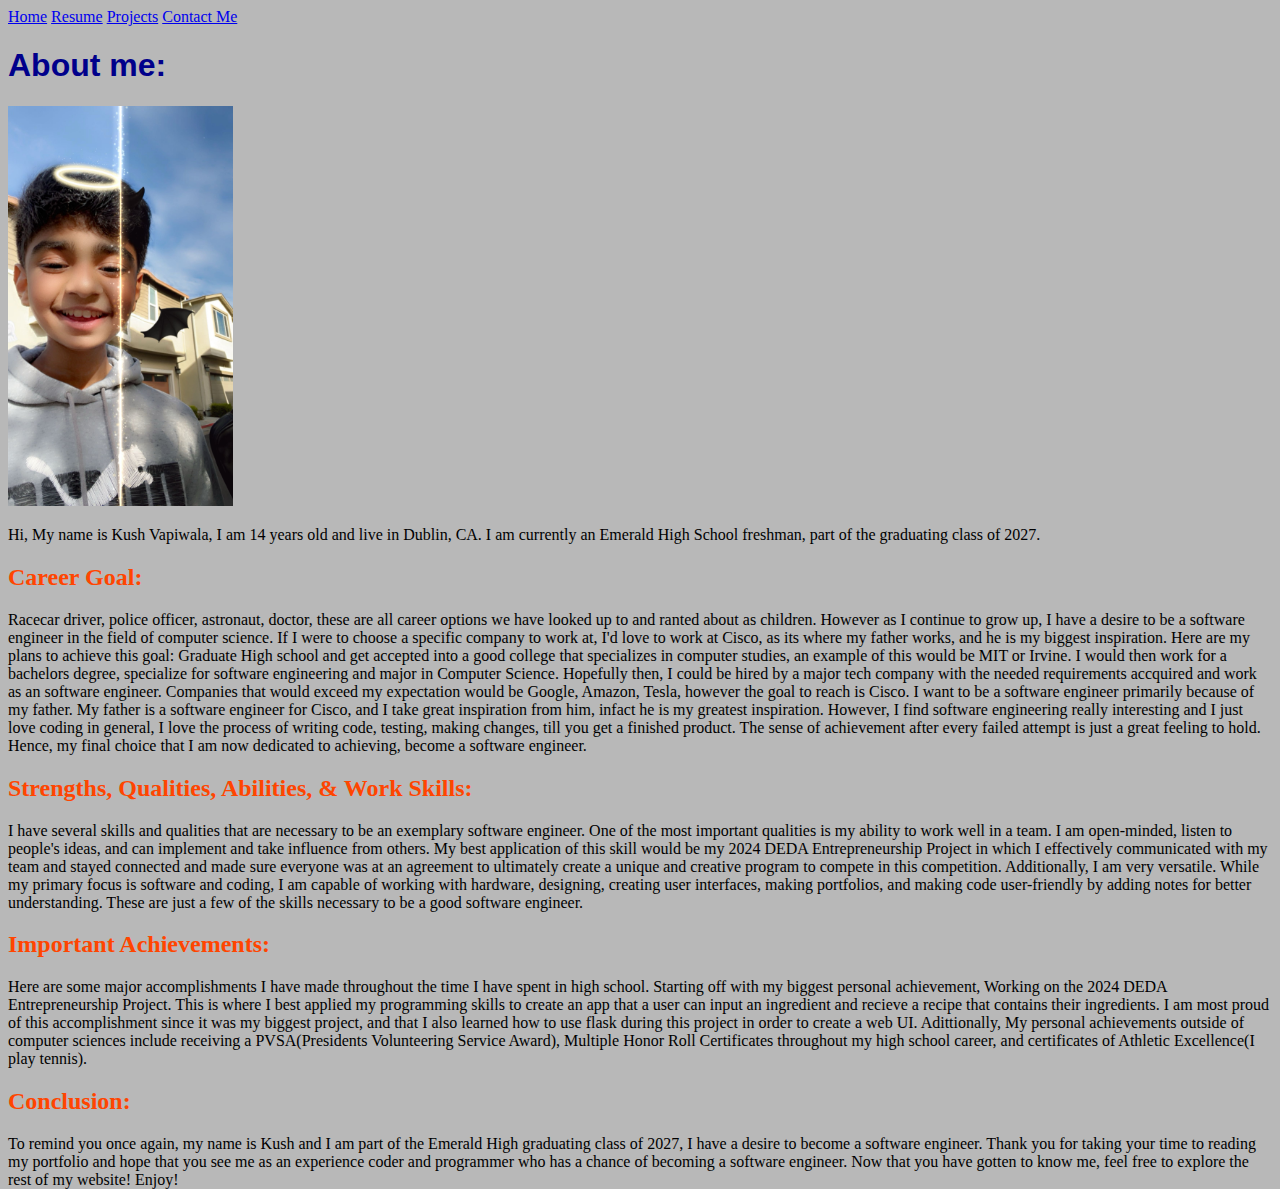
<file: index.html>
<!DOCTYPE html>
<html lang="en">
<head>
  <meta charset="UTF-8">
  <meta http-equiv="X-UA-Compatible" content="IE=edge">
  <meta name="viewport" content="width=device-width, initial-scale=1.0">
  <title>Personal Portfolio</title>
  <link rel="stylesheet" href="about me.css">
  <style>
    h1{
        color: darkblue;
        font-family: 'Lucida Sans', 'Lucida Sans Regular', 'Lucida Grande', 'Lucida Sans Unicode', Geneva, Verdana, sans-serif;
    }
    h2{
      color: orangered;
    }
  </style>
</head>
<body>
  <div class= "topnav">
    <a class= "active" href= "index.html">Home</a>
    <a href="Resume.html">Resume</a>
    <a href ="Projects.html">Projects</a>
    <a href="#about"></a>
    <a href ="Contactme.html">Contact Me</a>
    <h1>About me:</h1>
    <img src="kusu.jpg"500" height="400">
      <p>Hi, My name is Kush Vapiwala, I am 14 years old and live in Dublin, CA. I am currently an Emerald High School freshman, part of the graduating class of 2027.</p>
    <h2>Career Goal:</h2>
    <p>  Racecar driver, police officer, astronaut, doctor, these are all career options we have looked up to and ranted about as children. However as I continue to grow up, I have a desire to be a software engineer in the field of computer science. If I were to choose a specific company to work at, I'd love to work at Cisco, as its where my father works, and he is my biggest inspiration. Here are my plans to achieve this goal: Graduate High school and get accepted into a good college that specializes in computer studies, an example of this would be MIT or Irvine. I would then work for a bachelors degree, specialize for software engineering and major in Computer Science. Hopefully then, I could be hired by a major tech company with the needed requirements accquired and work as an software engineer. Companies that would exceed my expectation would be Google, Amazon, Tesla, however the goal to reach is Cisco. I want to be a software engineer primarily because of my father. My father is a software engineer for Cisco, and I take great inspiration from him, infact he is my greatest inspiration. However, I find software engineering really interesting and I just love coding in general, I love the process of writing code, testing, making changes, till you get a finished product. The sense of achievement after every failed attempt is just a great feeling to hold. Hence, my final choice that I am now dedicated to achieving, become a software engineer.</p>
  <h2>Strengths, Qualities, Abilities, & Work Skills: </h2>
  <p>I have several skills and qualities that are necessary to be an exemplary software engineer. One of the most important qualities is my ability to work well in a team. I am open-minded, listen to people's ideas, and can implement and take influence from others. My best application of this skill would be my 2024 DEDA Entrepreneurship Project in which I effectively communicated with my team and stayed connected and made sure everyone was at an agreement to ultimately create a unique and creative program to compete in this competition. Additionally, I am very versatile. While my primary focus is software and coding, I am capable of working with hardware, designing, creating user interfaces, making portfolios, and making code user-friendly by adding notes for better understanding. These are just a few of the skills necessary to be a good software engineer. </p>
  <h2>Important Achievements:</h2>
  <p>Here are some major accomplishments I have made throughout the time I have spent in high school. Starting off with my biggest personal achievement, Working on the 2024 DEDA Entrepreneurship Project. This is where I best applied my programming skills to create an app that a user can input an ingredient and recieve a recipe that contains their ingredients. I am most proud of this accomplishment since it was my biggest project, and that I also learned how to use flask during this project in order to create a web UI. Adittionally, My personal achievements outside of computer sciences include receiving a PVSA(Presidents Volunteering Service Award), Multiple Honor Roll Certificates throughout my high school career, and certificates of Athletic Excellence(I play tennis).  </p>
  <h2>Conclusion: </h2>
  <p>To remind you once again, my name is Kush and I am part of the Emerald High graduating class of 2027, I have a desire to become a software engineer. Thank you for taking your time to reading my portfolio and hope that you see me as an experience coder and programmer who has a chance of becoming a software engineer. Now that you have gotten to know me, feel free to explore the rest of my website! Enjoy!</p>
</body>
</html>
</file>
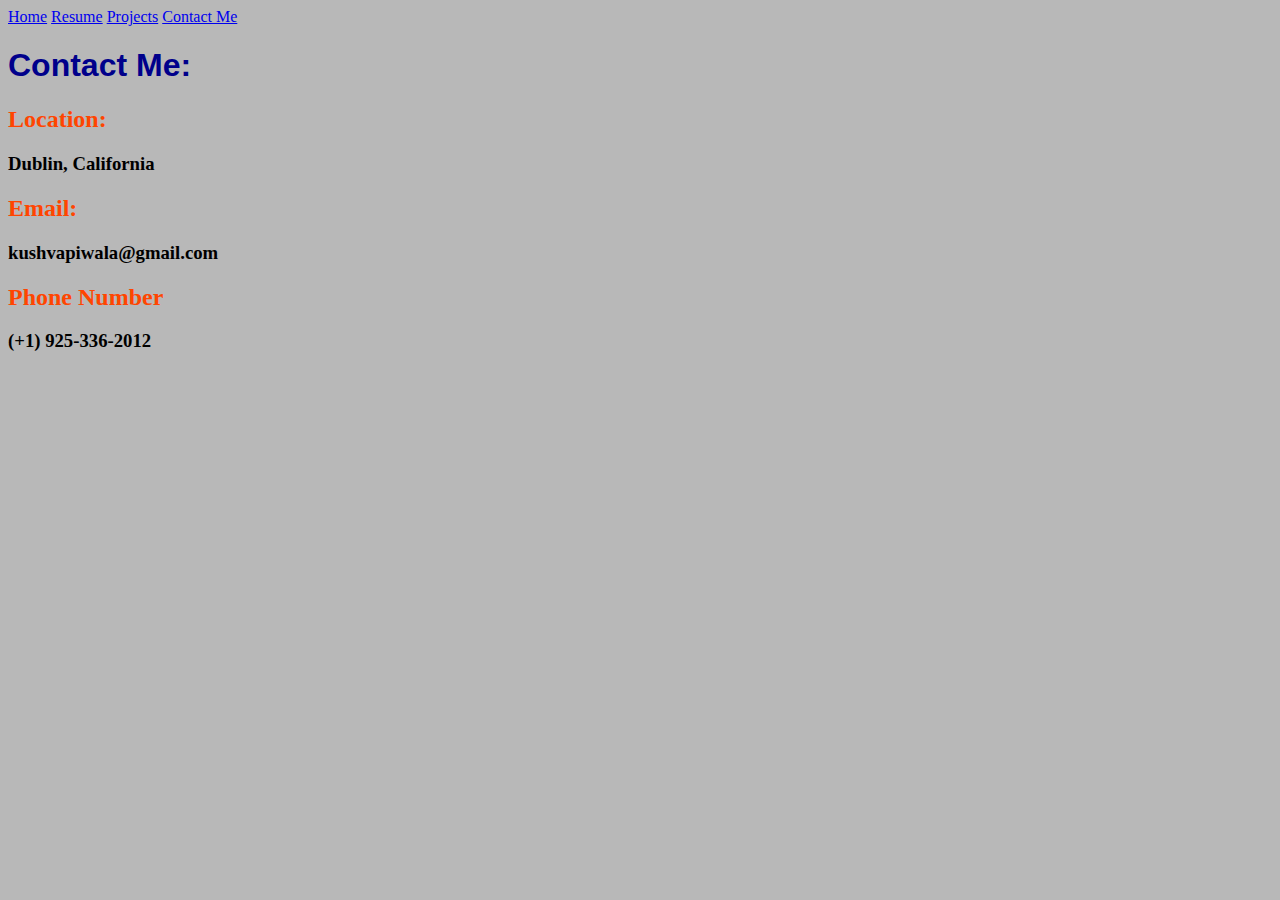
<file: Contactme.html>
<!DOCTYPE html>
<html lang="en">
<head>
  <meta charset="UTF-8">
  <meta http-equiv="X-UA-Compatible" content="IE=edge">
  <meta name="viewport" content="width=device-width, initial-scale=1.0">
  <title>Personal Portfolio</title>
  <link rel="stylesheet" href="about me.css">
  <style>
      h1{
        color: darkgreen;
        font-family: 'Lucida Sans', 'Lucida Sans Regular', 'Lucida Grande', 'Lucida Sans Unicode', Geneva, Verdana, sans-serif;
    }
    h2{
      color: goldenrod;
    }
  </style>
</head>
  <link rel="stylesheet" href="Resume.css">
  <style>h1{
        color: darkblue;
        font-family: 'Lucida Sans', 'Lucida Sans Regular', 'Lucida Grande', 'Lucida Sans Unicode', Geneva, Verdana, sans-serif;
    }
    h2{
      color: orangered;
    }
  </style>
  <div class= "topnav">
    <a class= "active" href= "index.html">Home</a>
    <a href="Resume.html">Resume</a>
    <a href ="Projects.html">Projects</a>
    <a href="#about"></a>
    <a href ="Contactme.html">Contact Me</a>
  <body>
    <h1>Contact Me:</h1>
    <h2>Location:</h2>
    <h3>Dublin, California</h3>
    <h2>Email: </h2>
    <h3>kushvapiwala@gmail.com</h3>
    <h2>Phone Number</h2>
    <h3>(+1) 925-336-2012</h3>
  </body>
</file>
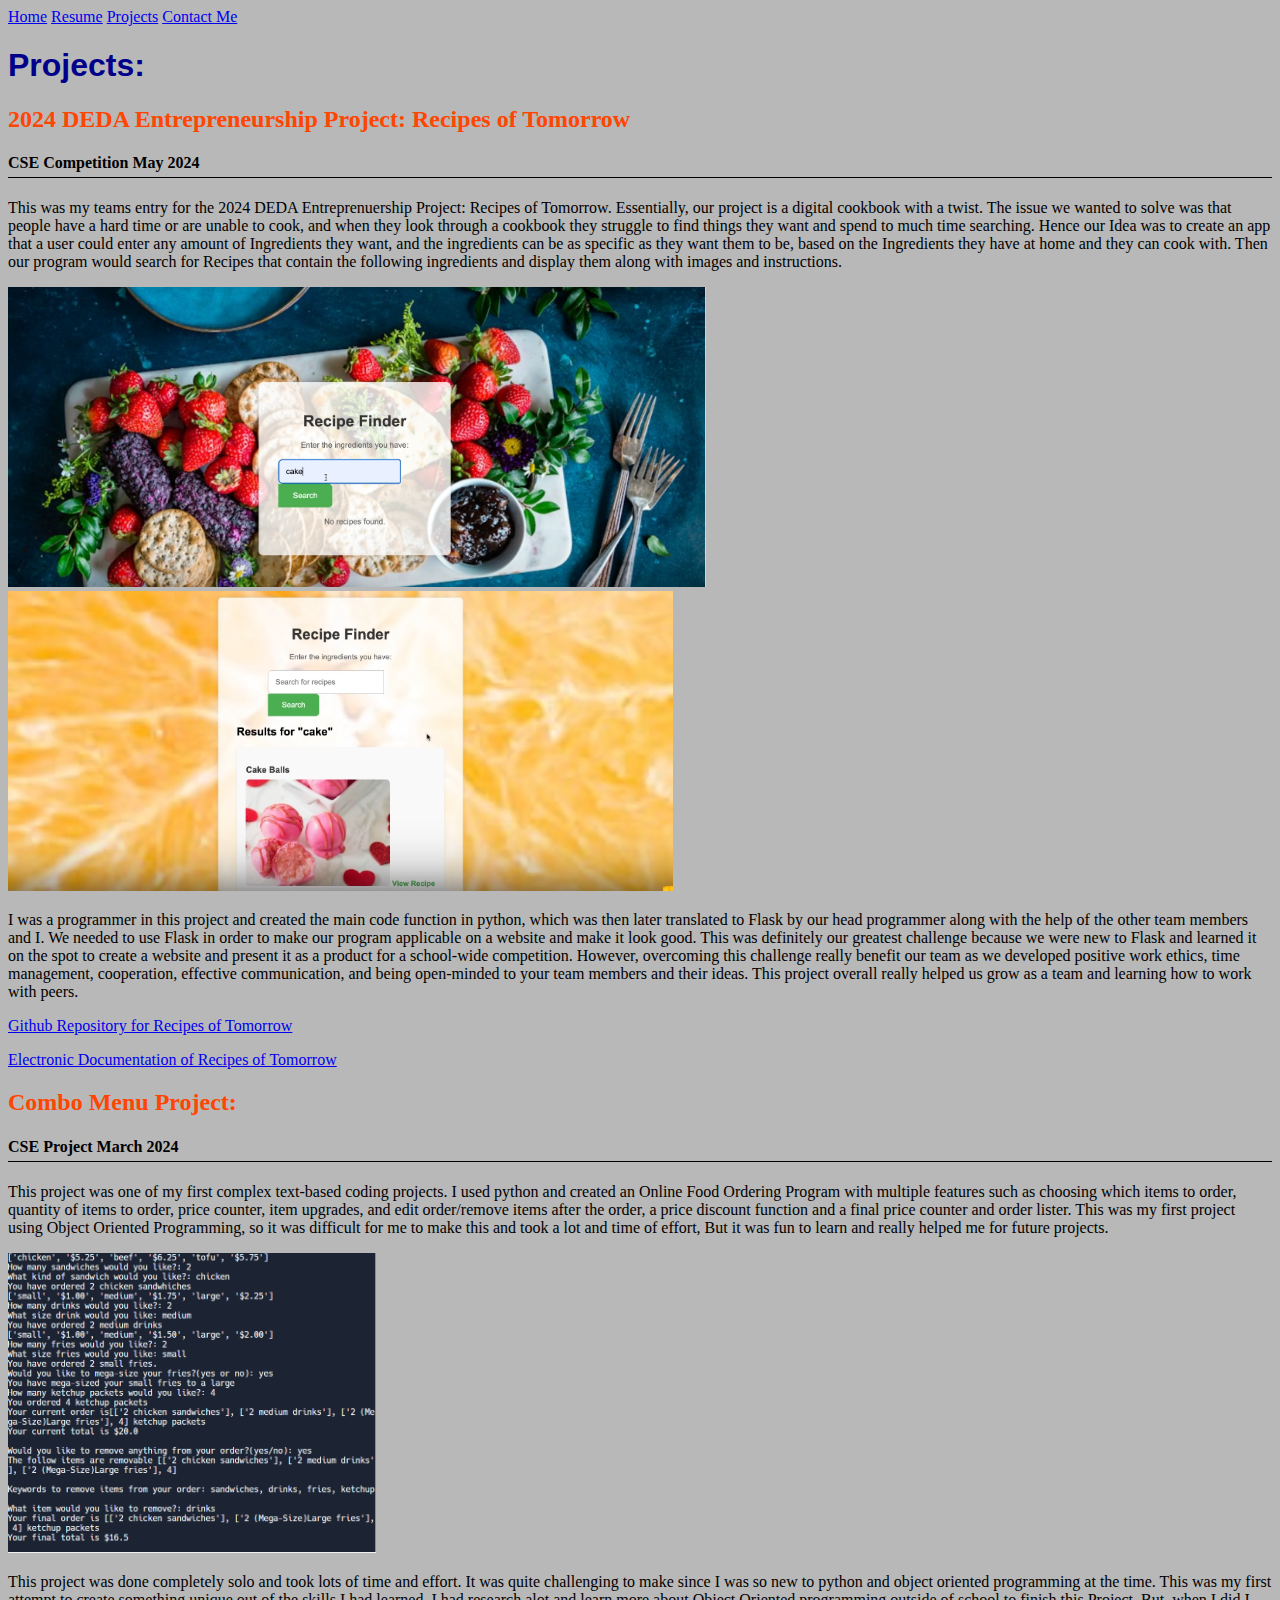
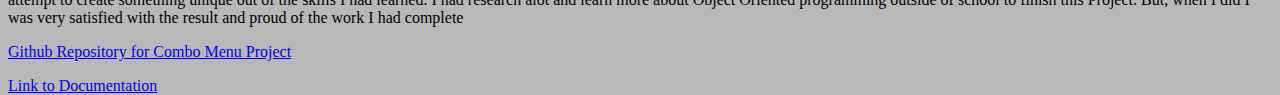
<file: Projects.html>
<!DOCTYPE html>
<html lang="en">
<head>
  <meta charset="UTF-8">
  <meta http-equiv="X-UA-Compatible" content="IE=edge">
  <meta name="viewport" content="width=device-width, initial-scale=1.0">
<title>Personal Portfolio</title>  
  <link rel="stylesheet" href="Resume.css">
  <style>h1{
        color: darkblue;
        font-family: 'Lucida Sans', 'Lucida Sans Regular', 'Lucida Grande', 'Lucida Sans Unicode', Geneva, Verdana, sans-serif;
    }
    h2{
      color: orangered;
    }
    h4{
      border-bottom: 1px solid black;
      padding-bottom: 5px;
    }
  </style>
  <body>
    <div class= "topnav">
    <a class= "active" href= "index.html">Home</a>
    <a href="Resume.html">Resume</a>
    <a href ="Projects.html">Projects</a>
    <a href="#about"></a>
    <a href="Contactme.html">Contact Me</a>
  <h1>Projects: </h1>
    <h2>2024 DEDA Entrepreneurship Project: Recipes of Tomorrow</h2>
      <h4>CSE Competition May 2024</h4>
      <p>This was my teams entry for the 2024 DEDA Entreprenuership Project: Recipes of Tomorrow. Essentially, our project is a digital cookbook with a twist. The issue we wanted to solve was that people have a hard time or are unable to cook, and when they look through a cookbook they struggle to find things they want and spend to much time searching. Hence our Idea was to create an app that a user could enter any amount of Ingredients they want, and the ingredients can be as specific as they want them to be, based on the Ingredients they have at home and they can cook with. Then our program would search for Recipes that contain the following ingredients and display them along with images and instructions. </p>
      <img src="Capture.PNG"500" height="300">
      <img src="Capture2.PNG"500" height="300">
      <p>I was a programmer in this project and created the main code function in python, which was then later translated to Flask by our head programmer along with the help of the other team members and I. We needed to use Flask in order to make our program applicable on a website and make it look good. This was definitely our greatest challenge because we were new to Flask and learned it on the spot to create a website and present it as a product for a school-wide competition. However, overcoming this challenge really benefit our team as we developed positive work ethics, time management, cooperation, effective communication, and being open-minded to your team members and their ideas. This project overall really helped us grow as a team and learning how to work with peers. </p>
      <a href = "https://github.com/mrinala09/RecipeCook">Github Repository for Recipes of Tomorrow</a>
      <p> </p>
      <a href ="https://docs.google.com/document/d/1dg3WZoBvmg68RCYn_fYNknXlil5womtwSbXI_c7T8Zs/edit?usp=sharing">Electronic Documentation of Recipes of Tomorrow</a>
    
    <h2>Combo Menu Project: </h2>
      <h4>CSE Project March 2024</h4>
      <p>This project was one of my first complex text-based coding projects. I used python and created an Online Food Ordering Program with multiple features such as choosing which items to order, quantity of items to order, price counter, item upgrades, and edit order/remove items after the order, a price discount function and a final price counter and order lister. This was my first project using Object Oriented Programming, so it was difficult for me to make this and took a lot and time of effort, But it was fun to learn and really helped me for future projects.</p>
      <img src = "Capture3.PNG"500" height="300">
      <p>This project was done completely solo and took lots of time and effort. It was quite challenging to make since I was so new to python and object oriented programming at the time. This was my first attempt to create something unique out of the skills I had learned. I had research alot and learn more about Object Oriented programming outside of school to finish this Project. But, when I did I was very satisfied with the result and proud of the work I had complete</p>
      <a href="https://github.com/Kvapiwala/Combo-Menu">Github Repository for Combo Menu Project</a>
      <p>
        
      </p>
      <a href="https://github.com/Aero-ComSci/3-2-1-Kvapiwala?tab=readme-ov-file">Link to Documentation</a>
  

  </body>
</file>
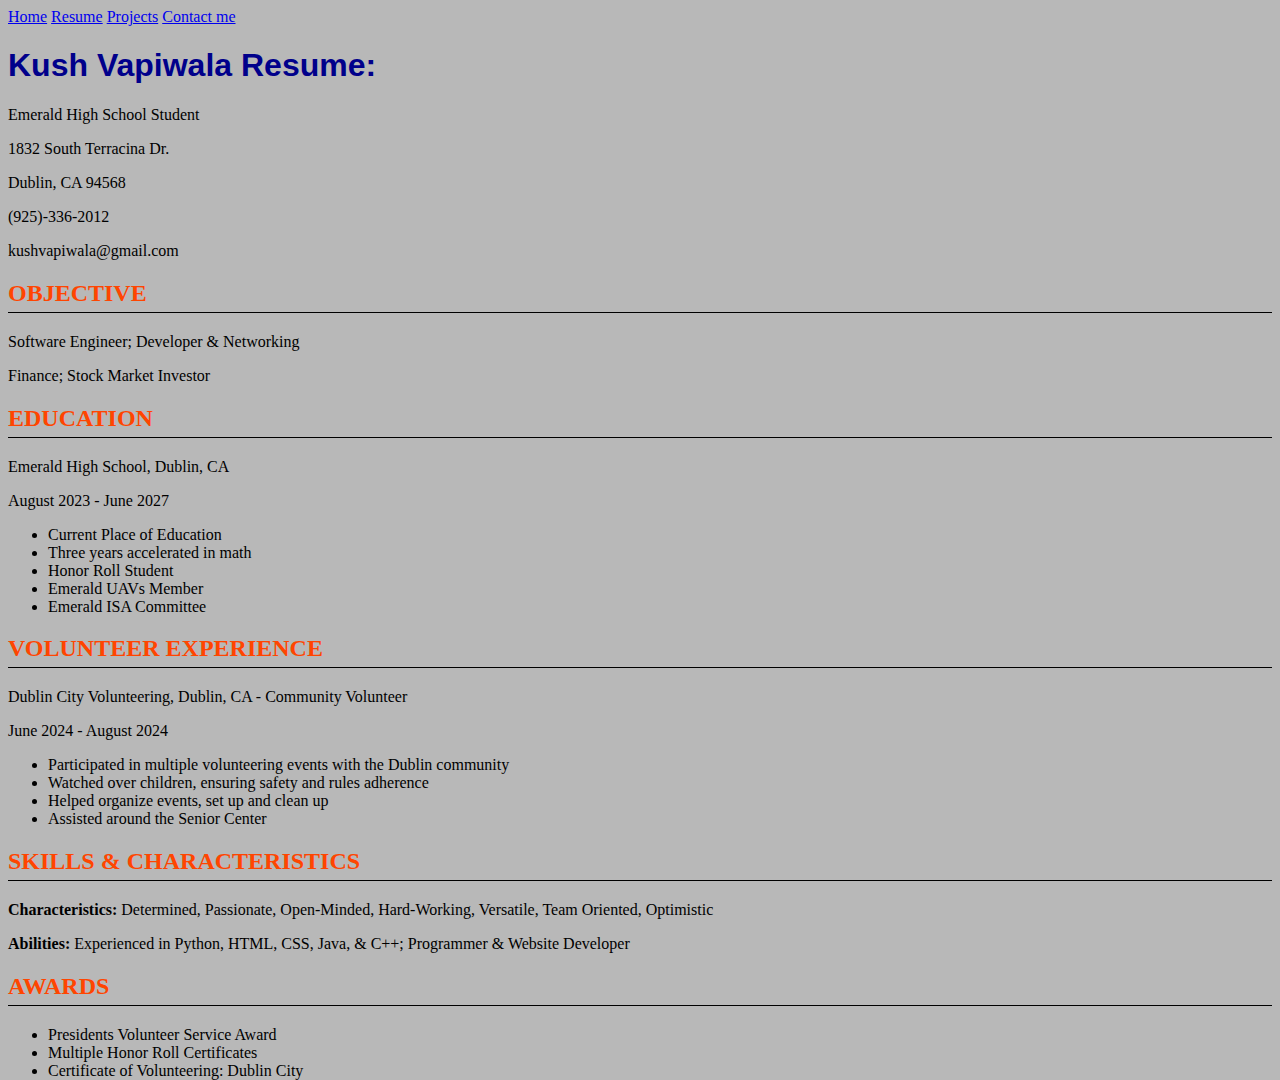
<file: Resume.html>
<!DOCTYPE html>
<html lang="en">
<head>
  <meta charset="UTF-8">
  <meta http-equiv="X-UA-Compatible" content="IE=edge">
  <meta name="viewport" content="width=device-width, initial-scale=1.0">
  <title>Personal Portfolio</title>
  <link rel="stylesheet" href="Resume.css">
  <style>h1{
        color: darkblue;
        font-family: 'Lucida Sans', 'Lucida Sans Regular', 'Lucida Grande', 'Lucida Sans Unicode', Geneva, Verdana, sans-serif;
    }
    h2{
      color: orangered;
      border-bottom: 1px solid black;
      padding-bottom: 5px;
    }
  </style>
<body>
  <div class= "topnav">
    <a class= "active" href= "index.html">Home</a>
    <a href="Resume.html">Resume</a>
    <a href ="Projects.html">Projects</a>
    <a href="#about"></a>
    <a href = "Contactme.html">Contact me</a>
  <h1>Kush Vapiwala Resume: </h1>
       </style>
      </head>
      <body>
        <p>  Emerald High School Student</p>
        <p>  1832 South Terracina Dr.</p>
        <p>  Dublin, CA 94568</p>
        <p>  (925)-336-2012</p>
        <p>  kushvapiwala@gmail.com</p>
        <h2>OBJECTIVE</h2>
        <p>  Software Engineer; Developer & Networking</p>
        <p>  Finance; Stock Market Investor</p>
        <h2>EDUCATION</h2>
        <p>  Emerald High School, Dublin, CA</p>
        <p>  August 2023 - June 2027</p>
        <ul>
          <li>Current Place of Education</li>
          <li>Three years accelerated in math</li>
          <li>Honor Roll Student</li>
          <li>Emerald UAVs Member</li>
          <li>Emerald ISA Committee</li>
        </ul>
        <h2>VOLUNTEER EXPERIENCE</h2>
        <p>  Dublin City Volunteering, Dublin, CA - Community Volunteer</p>
        <p>  June 2024 - August 2024</p>
        <ul>
          <li>Participated in multiple volunteering events with the Dublin community</li>
          <li>Watched over children, ensuring safety and rules adherence</li>
          <li>Helped organize events, set up and clean up</li>
          <li>Assisted around the Senior Center</li>
        </ul>
        <h2>SKILLS & CHARACTERISTICS</h2>
        <p><strong>  Characteristics:</strong> Determined, Passionate, Open-Minded, Hard-Working, Versatile, Team Oriented, Optimistic</p>
        <p><strong>  Abilities:</strong> Experienced in Python, HTML, CSS, Java, & C++; Programmer & Website Developer</p>
        <h2>AWARDS</h2>
        <ul>
          <li>Presidents Volunteer Service Award</li>
          <li>Multiple Honor Roll Certificates</li>
          <li>Certificate of Volunteering: Dublin City</li>
        </ul>
      </body>
      </html>
</file>
<file: about me.css>
html {
  height: 100%;
  width: 100%;
}

body{
  background-color: #b8b8b8;
}
main {
  padding: 20px;
}
@media (max-width:768px) {
  header, footer {
    padding: 10px;
  }

  main {
    padding: 10px;
  }

}

@media (max-width: 480px) {
  header, footer {
    padding: 5px;
    
  }
}
</file>
<file: Resume.css>
html {
  height: 100%;
  width: 100%;
}

body{
  background-color: #b8b8b8;
}
main {
  padding: 20px;
}
@media (max-width:768px) {
  header, footer {
    padding: 10px;
  }

  main {
    padding: 10px;
  }

}

@media (max-width: 480px) {
  header, footer {
    padding: 5px;

  }
}
</file>
